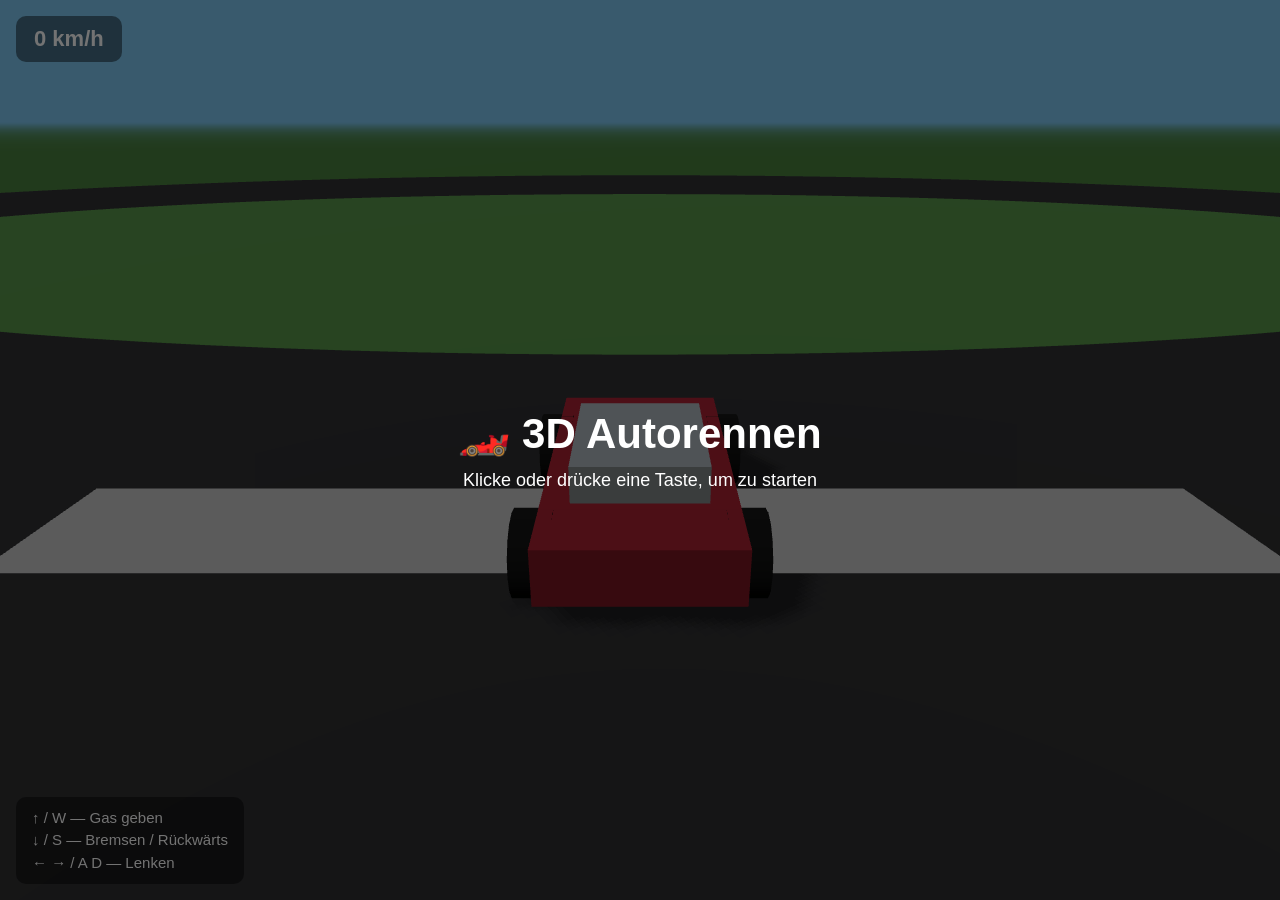
<file: race-game/index.html>
<!DOCTYPE html>
<html lang="de">
<head>
  <meta charset="UTF-8" />
  <meta name="viewport" content="width=device-width, initial-scale=1.0" />
  <title>3D Autorennen</title>
  <link rel="stylesheet" href="style.css" />
</head>
<body>
  <canvas id="game-canvas"></canvas>

  <div id="hud">
    <div id="speed">0 km/h</div>
  </div>

  <div id="instructions">
    <p>&#8593; / W &mdash; Gas geben</p>
    <p>&#8595; / S &mdash; Bremsen / Rückwärts</p>
    <p>&#8592; &#8594; / A D &mdash; Lenken</p>
  </div>

  <div id="start-overlay">
    <h1>🏎️ 3D Autorennen</h1>
    <p>Klicke oder drücke eine Taste, um zu starten</p>
  </div>

  <script type="importmap">
    {
      "imports": {
        "three": "./vendor/three/three.module.min.js"
      }
    }
  </script>
  <script type="module" src="main.js"></script>
</body>
</html>
</file>
<file: race-game/style.css>
* {
  margin: 0;
  padding: 0;
  box-sizing: border-box;
}

html, body {
  width: 100%;
  height: 100%;
  overflow: hidden;
  background: #7ec8f2;
  font-family: "Segoe UI", Verdana, sans-serif;
}

#game-canvas {
  display: block;
  width: 100%;
  height: 100%;
}

#hud {
  position: fixed;
  top: 16px;
  left: 16px;
  padding: 10px 18px;
  background: rgba(0, 0, 0, 0.45);
  color: #fff;
  font-size: 22px;
  font-weight: bold;
  border-radius: 10px;
  user-select: none;
  pointer-events: none;
}

#instructions {
  position: fixed;
  bottom: 16px;
  left: 16px;
  padding: 10px 16px;
  background: rgba(0, 0, 0, 0.45);
  color: #fff;
  font-size: 15px;
  border-radius: 10px;
  line-height: 1.5;
  user-select: none;
  pointer-events: none;
}

#start-overlay {
  position: fixed;
  inset: 0;
  display: flex;
  flex-direction: column;
  align-items: center;
  justify-content: center;
  gap: 12px;
  background: rgba(0, 0, 0, 0.55);
  color: #fff;
  text-align: center;
  cursor: pointer;
  user-select: none;
}

#start-overlay h1 {
  font-size: 42px;
}

#start-overlay p {
  font-size: 18px;
}

#start-overlay.hidden {
  display: none;
}
</file>
